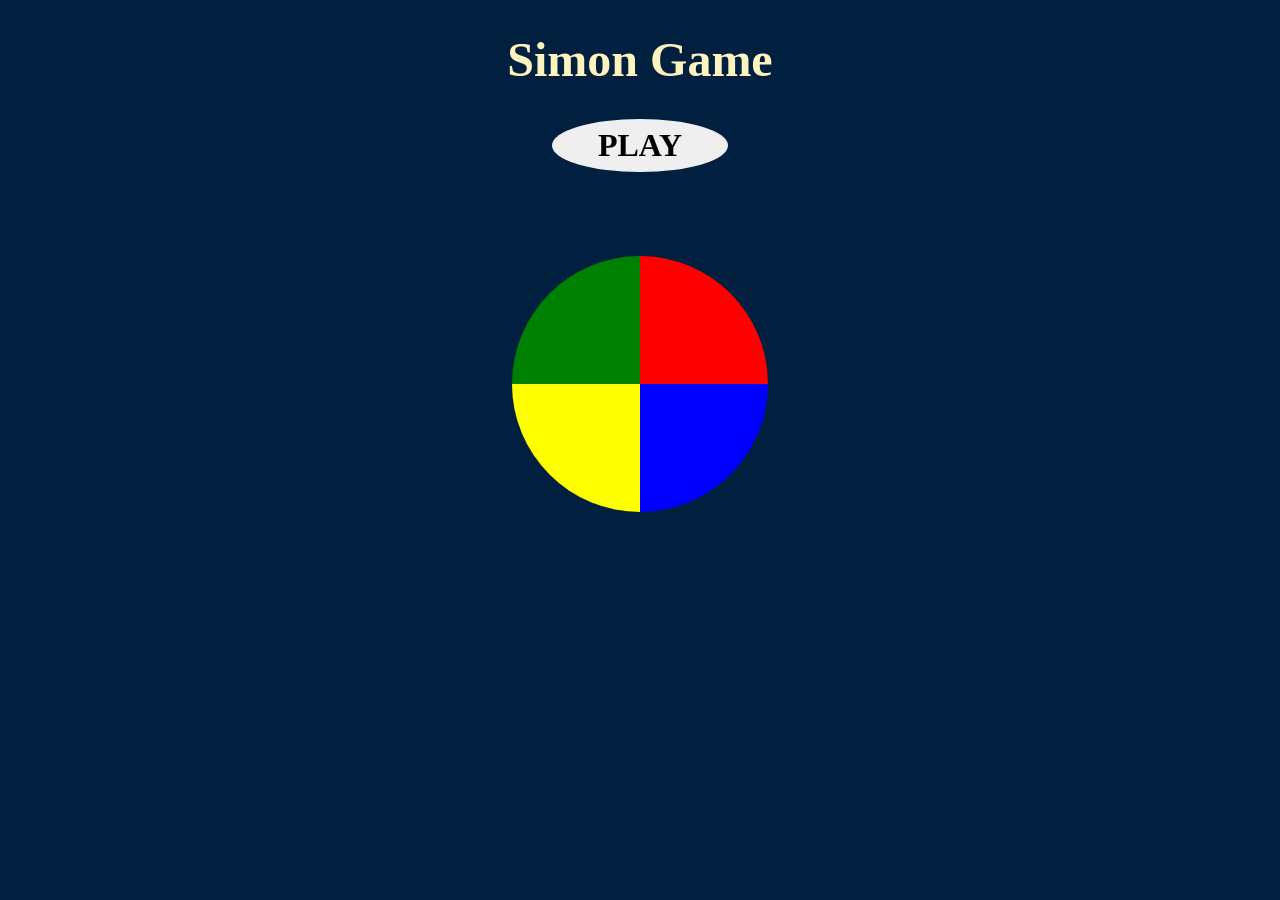
<file: index.html>
<!DOCTYPE html>
<html lang="en" dir="ltr">

<head>
    <meta charset="utf-8">
    <title>Simon Game</title>
    <link rel="stylesheet" href="simonGame.css">
</head>

<body>

    <div class="notification-container">
        <p class="message"></p>
    </div>

    <div class="header">
        <h1 id="heading">Simon Game</h1>        
        <button type="button" id="playButton">PLAY</button>
    </div>

    <div class="content-wrapper">
        <div class="buttons-Container">
            <div class="button-wrapper">
                <button type="button" id="green" class="btn green"></button>
            </div>
            <div class="button-wrapper">
                <button type="button" id="red" class="btn red"></button>
            </div>
            <div class="button-wrapper">    
                <button type="button" id="yellow" class="btn yellow"></button>
            </div>
            <div class="button-wrapper"> 
                <button type="button" id="blue" class="btn blue"></button>
            </div>  
        </div>
        <div class="score-container">
            <p id="score"></p>
            <p id="level"></p>
        </div>
    </div>

    <script src="https://ajax.googleapis.com/ajax/libs/jquery/3.6.0/jquery.min.js"></script>
    <script src="simonGame.js" charset="utf-8"></script>
</body>

</html>
</file>
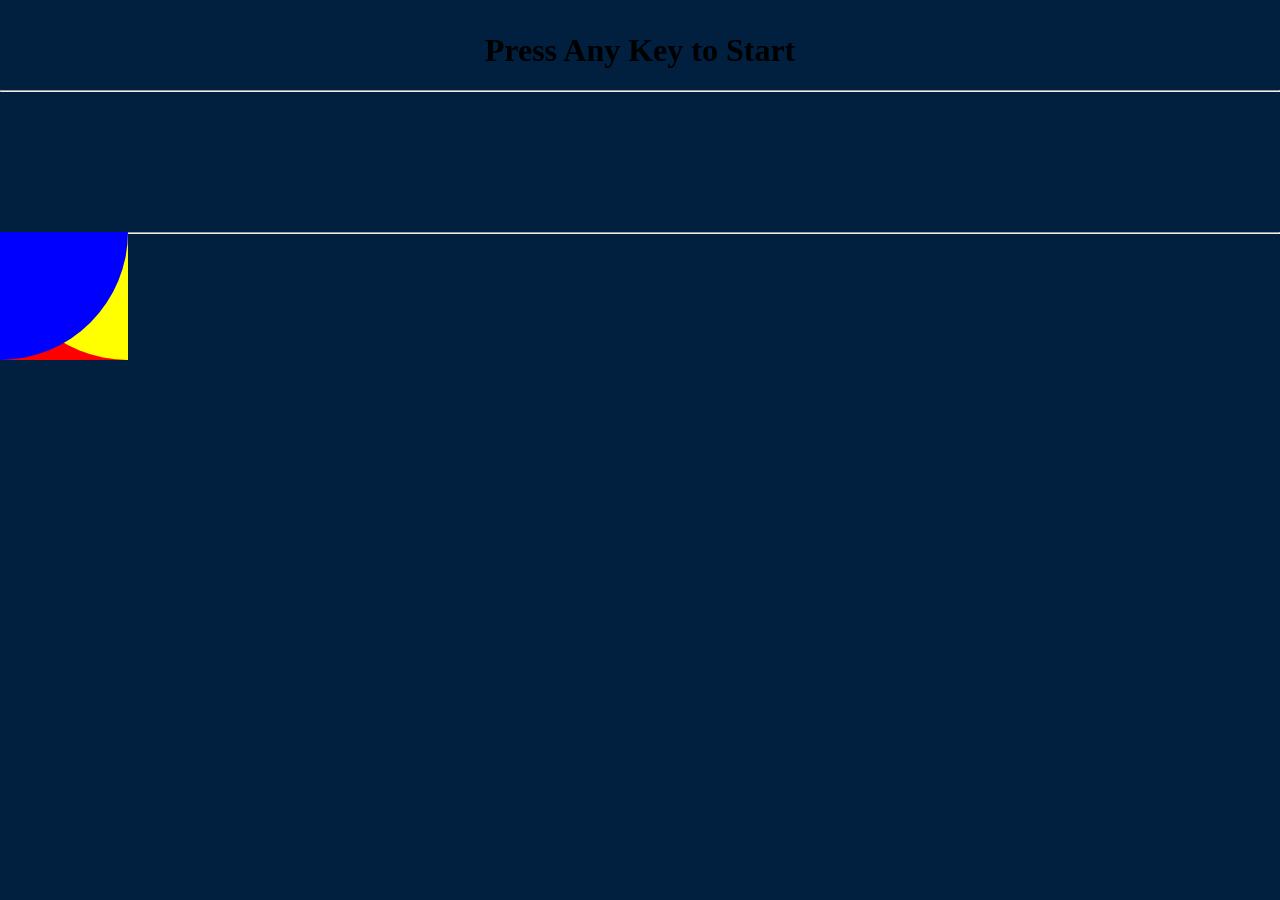
<file: simonGame.html>
<!DOCTYPE html>
<html lang="en" dir="ltr">
  <head>
    <meta charset="utf-8">
    <title>Simon Game</title>
    <link rel="stylesheet" href="simonGame.css">
  </head>

  <body>
     <!-- show level of game and inform user when his turn comes  -->
    <div class="header">
       <h1 id="level-title">Press Any Key to Start</h1>
       <hr/>
       <h3 id="whose-turn"></h3>
    </div>

     <!-- container contains two sec 1. group of 4 colored buttons (i.e. red ,green, blue ,yellow)  and
   second section to show score of user -->

    <div class="container">
      <div class="buttons-section">
         <div class="row">
                 <div type="button" id="green" class="btn green">
                 </div>

                 <div type="button" id="red" class="btn red">
                 </div>
         </div>

         <div class="row">
                 <div type="button" id="yellow" class="btn yellow">
                 </div>

                 <div type="button" id="blue" class="btn blue">
                 </div>
         </div>
     </div>

    <div class="score-section">
         <h3 id="score"></h3>
    </div>
  </div>
  <hr/>
    <script src="https://ajax.googleapis.com/ajax/libs/jquery/3.6.0/jquery.min.js"></script>
<script src="simonGame.js"  charset="utf-8"></script>
  </body>
</html>
</file>
<file: simonGame.css>
body {
            text-align: center;
            background-color: #011F3F;
            margin: 0;
        }

        .notification-container{
            position: absolute;
            text-align: center;
            margin:auto;
        }

        .message {
            font-family: cursive;
            font-size: 1.5rem;
            min-width: 12rem;
            background-color: #DEEDF0;
            border-radius: 0.6rem;
            padding : 0 2rem;
            margin:0;
            width: 20%;
        }
        
        .header {
            margin: 2rem 0 0 0;
            min-height: 10rem;
            position: relative;
        }
        
        #heading {
            font-family: 'Press Start 2P', cursive;
            font-size: 3rem;
            color: #FEF2BF;
        }
        
        #playButton {
            font-family: 'Press Start 2P', cursive;
            font-size: 2rem;
            min-width: 11rem;
            align-items: center;
            border:none;
            border-radius: 100%;
            padding:0.5rem;
            font-weight: bolder;
            cursor: pointer;
        }


        .content-wrapper{
            display: flex; 
            justify-content: center; 
            align-items: center; 
            margin: 4rem 0;
        }
        
        .buttons-Container {
            display: grid;
            grid-template-columns: 50% 50%;
            width: 16rem;
            height: 16rem;
        }

        .button-wrapper{
            display: flex;
            justify-content: center;
            align-items: center;
            position: relative;          
        }

        .btn {
            height: 8rem;
            width: 8rem;
            position: absolute;
            border: none;
            cursor: pointer;
        }

        .btn:hover{
            box-shadow: 4px 4px 8px inset;  
        }

        #score,#level {
            font-size: 2.5rem;
            color: #E5D549;
        }

        .green {
            background-color: green;
            border-radius: 100% 0 0 0;
        }

        .red {
            background-color: red;
            border-radius: 0 100% 0 0;
        }

        .blue {
            background-color: blue;
            border-radius: 0 0 100% 0;
        } 

        .yellow {
            background-color: yellow;
            border-radius: 0 0 0 100%;
        }
        
        .pressed {
            box-shadow: 0 0 20px white;
            background-color: grey;
        }
        
        .game-over {
            background-color: red;
            opacity: 0.8;
        }
        
        .hurray {
            background-color: yellow;
            opacity: 0.7;
        }
        
        
        /* Add a media query for mobile screens */
        @media (max-width: 768px) {
            body {
                font-size: 14px; /* Adjust font size for mobile */
            }
        
            .header {
                margin: 1rem 0;
            }
        
            #heading {
                font-size: 2rem;
            }
        
            #playButton {
                font-size: 1.5rem;
            }
        
            .content-wrapper {
                margin: 1rem 0;
            }
        
            .buttons-Container {
                max-width: 16rem;
                margin: 0 auto; /* Center the container */
            }
        
            #score,
            #level {
                font-size: 1.5rem;
            }
        }
</file>
